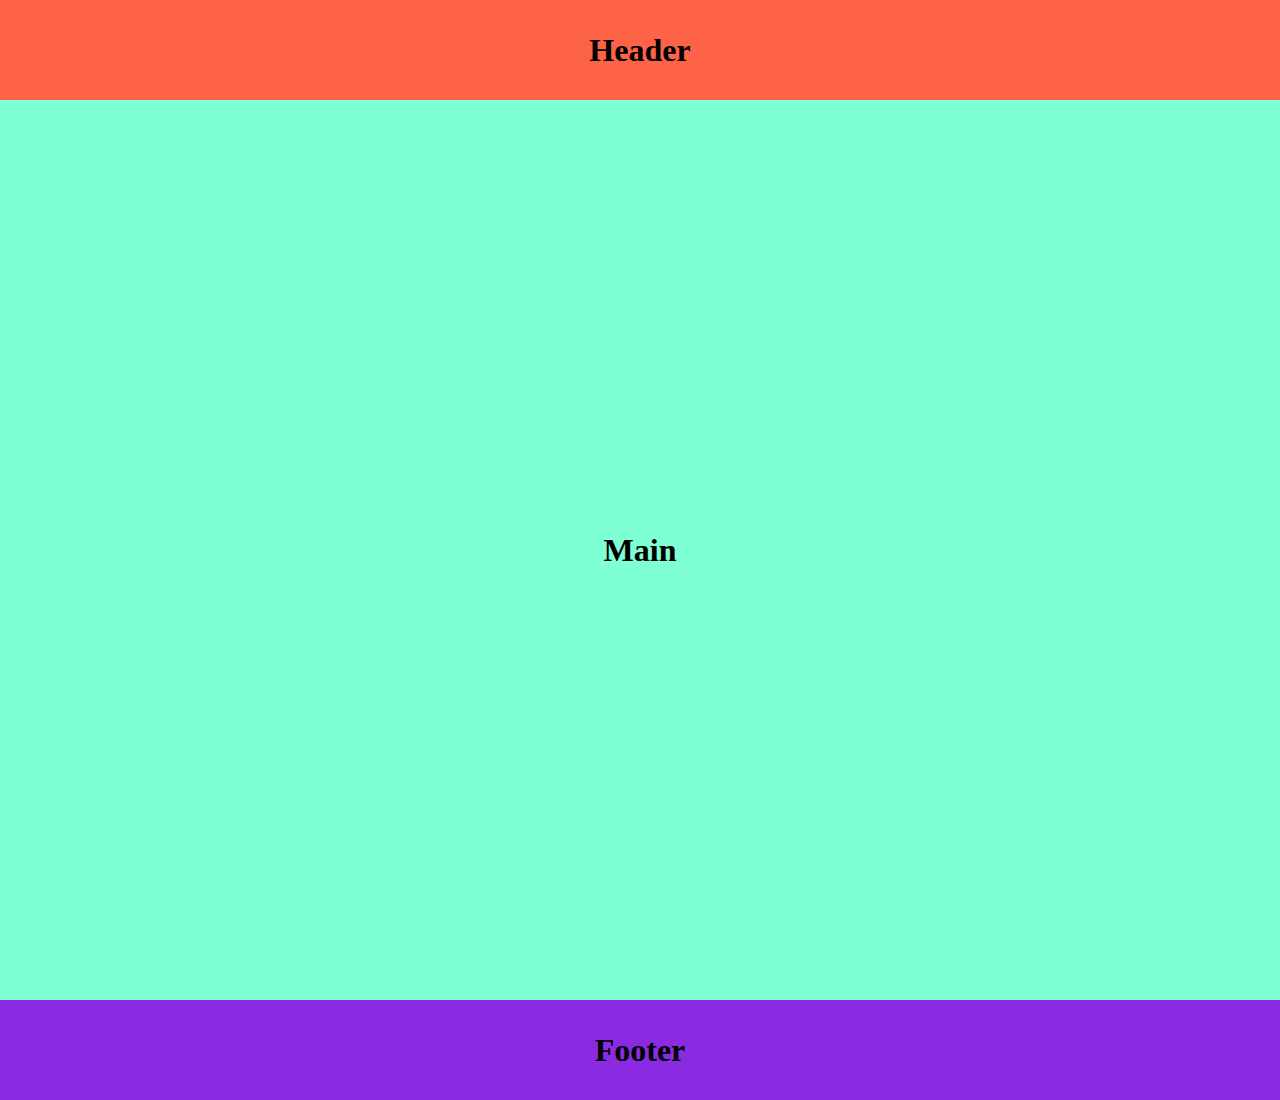
<file: index.html>
<!DOCTYPE html>
<html lang="pt-BR">
<head>
    <meta charset="UTF-8">
    <meta name="viewport" content="width=device-width, initial-scale=1.0">
    <link rel="stylesheet" href="style.css">
    <title>Layout1</title>
</head>
<body>
    <header>
        <h1>Header</h1>
    </header>
    <main>
        <h1>Main</h1>
    </main>
    <footer>
        <h1>Footer</h1>
    </footer>
</body>
</html>
</file>
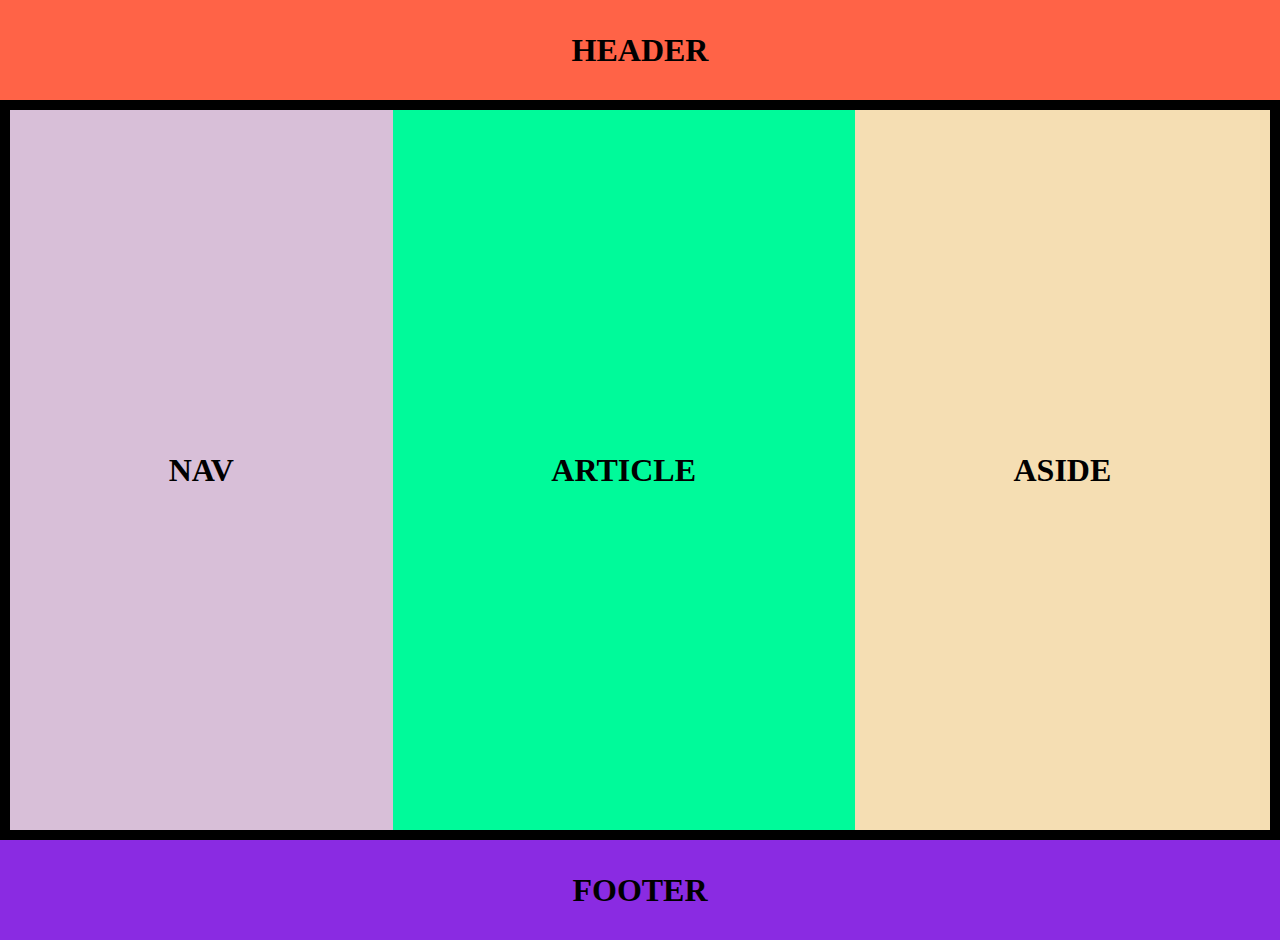
<file: index2.html>
<!DOCTYPE html>
<html lang="pt-BR">
<head>
    <meta charset="UTF-8">
    <meta name="viewport" content="width=device-width, initial-scale=1.0">
    <link rel="stylesheet" href="style2.css">
    <title>Layout 2</title>
</head>
<body>
    <header>
        <h1>HEADER</h1>
    </header>
    <main>
    <div class="container">
        <nav class="itens">
            <h1>NAV</h1>
        </nav>
        <article class="itens">
            <h1>ARTICLE</h1>
        </article>
        <aside class="itens">
            <h1>ASIDE</h1>
        </aside>
    </div>
    </main>
    <footer>
        <h1>FOOTER</h1>
    </footer>
</body>
</html>
</file>
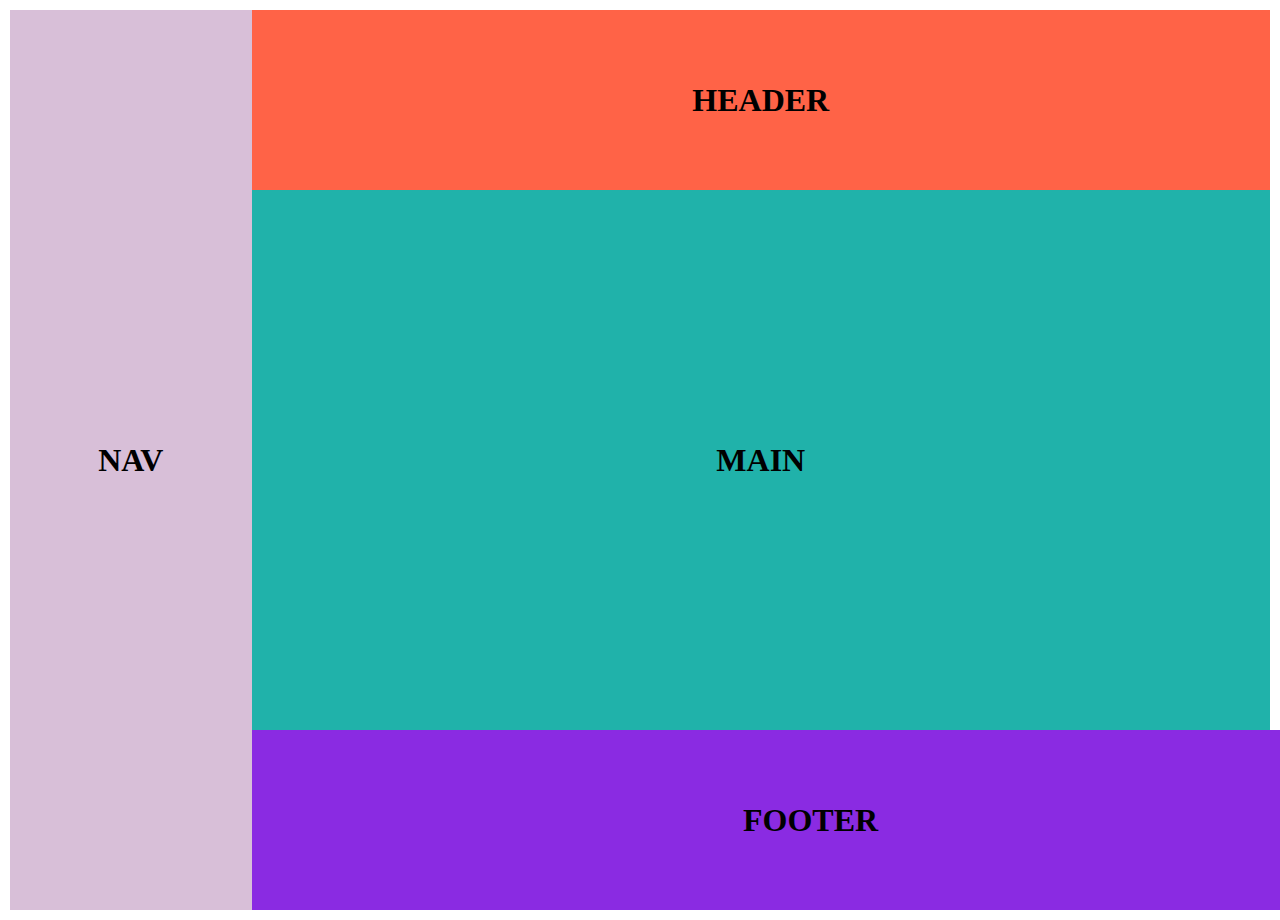
<file: index3.html>
<!DOCTYPE html>
<html lang="pt-BR">
<head>
    <meta charset="UTF-8">
    <meta name="viewport" content="width=device-width, initial-scale=1.0">
    <link rel="stylesheet" href="style3.css">
    <title>Layout 3</title>
</head>
<body>
    <header>
        <h1>HEADER</h1>
    </header>
    <main>
        <h1>MAIN</h1>
    </main>
        <nav class="item">
            <h1>NAV</h1>
        </nav>
    <footer>
        <h1>FOOTER</h1>
    </footer>
</body>
</html>
</file>
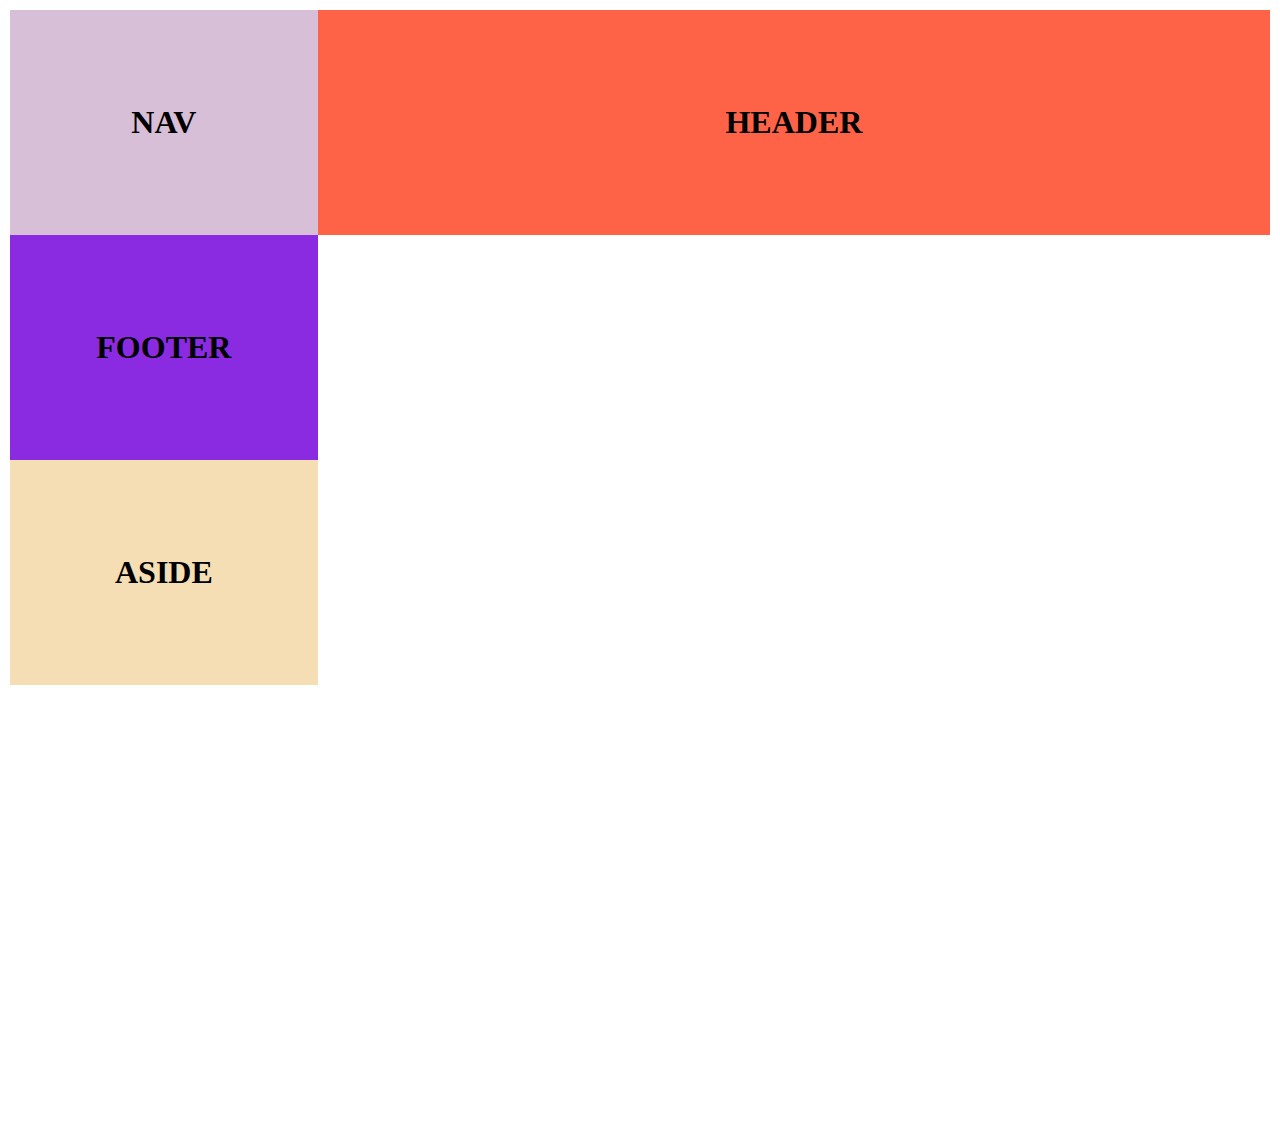
<file: index4.html>
<!DOCTYPE html>
<html lang="pt-BR">
<head>
    <meta charset="UTF-8">
    <meta name="viewport" content="width=device-width, initial-scale=1.0">
    <link rel="stylesheet" href="style4.css">
    <title>Layout 4</title>
</head>
<body>
    <header>
        <h1>HEADER</h1>
    </header>
    <main>
        <nav class="itens">
            <h1>NAV</h1>
        </nav>
        <article class="itens">
            <h1>ARTICLE</h1>
        </article>
        <aside class="itens">
            <h1>ASIDE</h1>
        </aside>
    </main>
    <footer>
        <h1>FOOTER</h1>
    </footer>
</body>
</html>
</file>
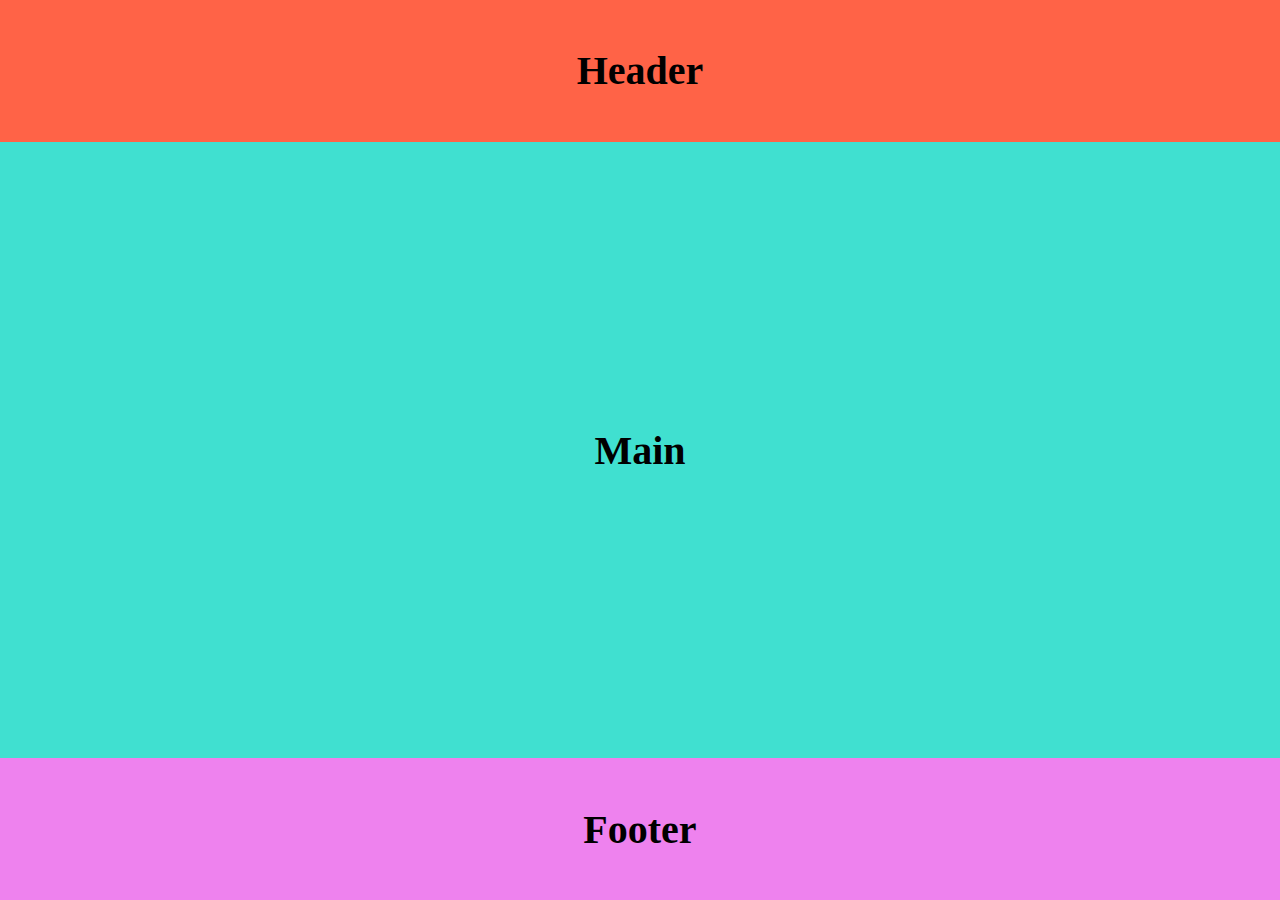
<file: indexFlex1.html>
<!DOCTYPE html>
<html lang="en">
<head>
    <meta charset="UTF-8">
    <meta name="viewport" content="width=device-width, initial-scale=1.0">
    <link rel="stylesheet" href="styleFlex1.css">
    <title>Layout 1</title>
</head>
<body>
    <header>
        <h1>Header</h1>
    </header>
    <main>
        <h1>Main</h1>
    </main>
    <footer>
        <h1>Footer</h1>
    </footer>
</body>
</html>
</file>
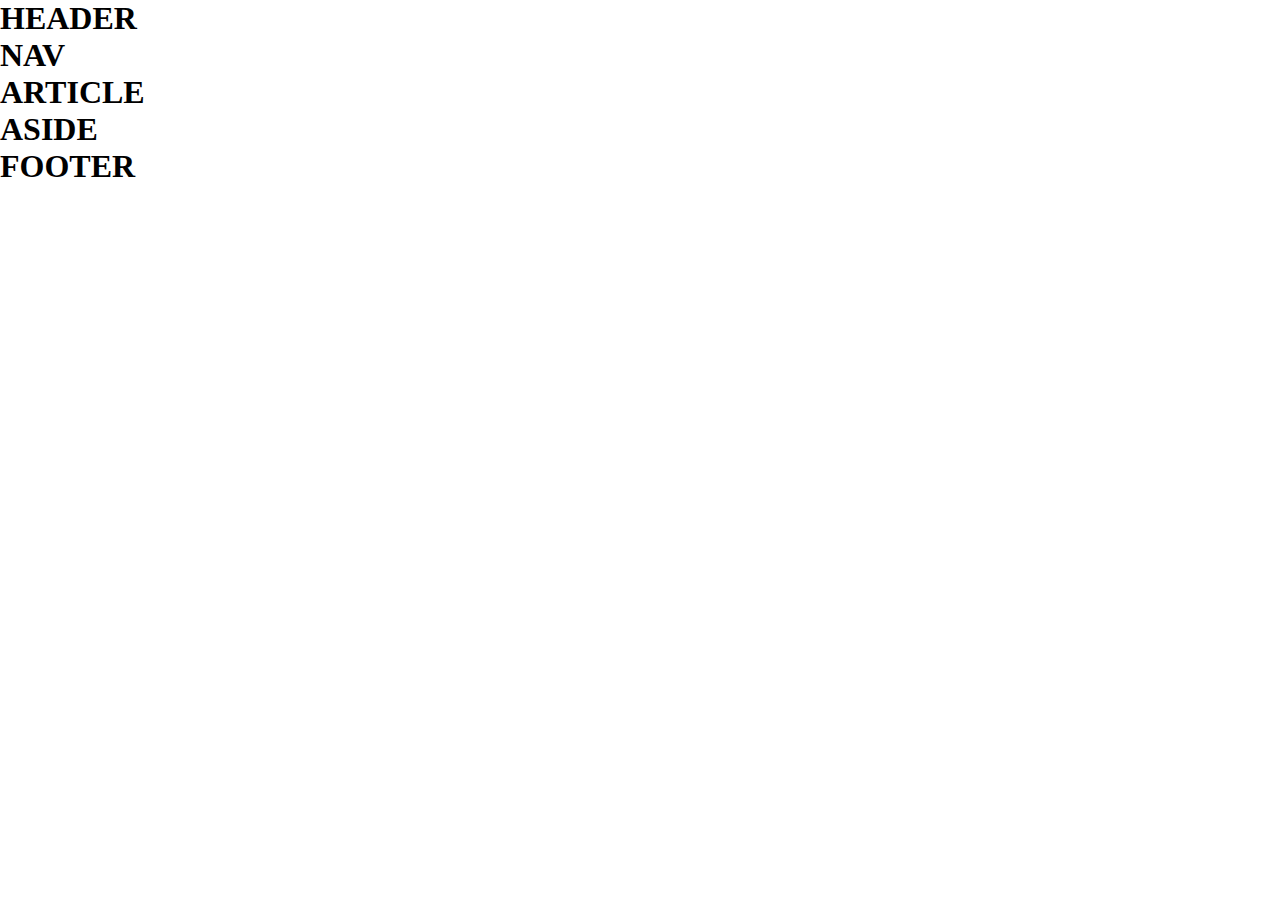
<file: indexFlex2.html>
<!DOCTYPE html>
<html lang="pt-BR">
<head>
    <meta charset="UTF-8">
    <meta name="viewport" content="width=device-width, initial-scale=1.0">
    <link rel="stylesheet" href="styleFlex2.css">
    <title>Layout Flex 2</title>
</head>
<body>
    <header>
        <h1>HEADER</h1>
    </header>
    <main>
    <div class="container">
        <nav class="itens">
            <h1>NAV</h1>
        </nav>
        <article class="itens">
            <h1>ARTICLE</h1>
        </article>
        <aside class="itens">
            <h1>ASIDE</h1>
        </aside>
    </div>
    </main>
    <footer>
        <h1>FOOTER</h1>
    </footer>
</body>
</html>
</file>
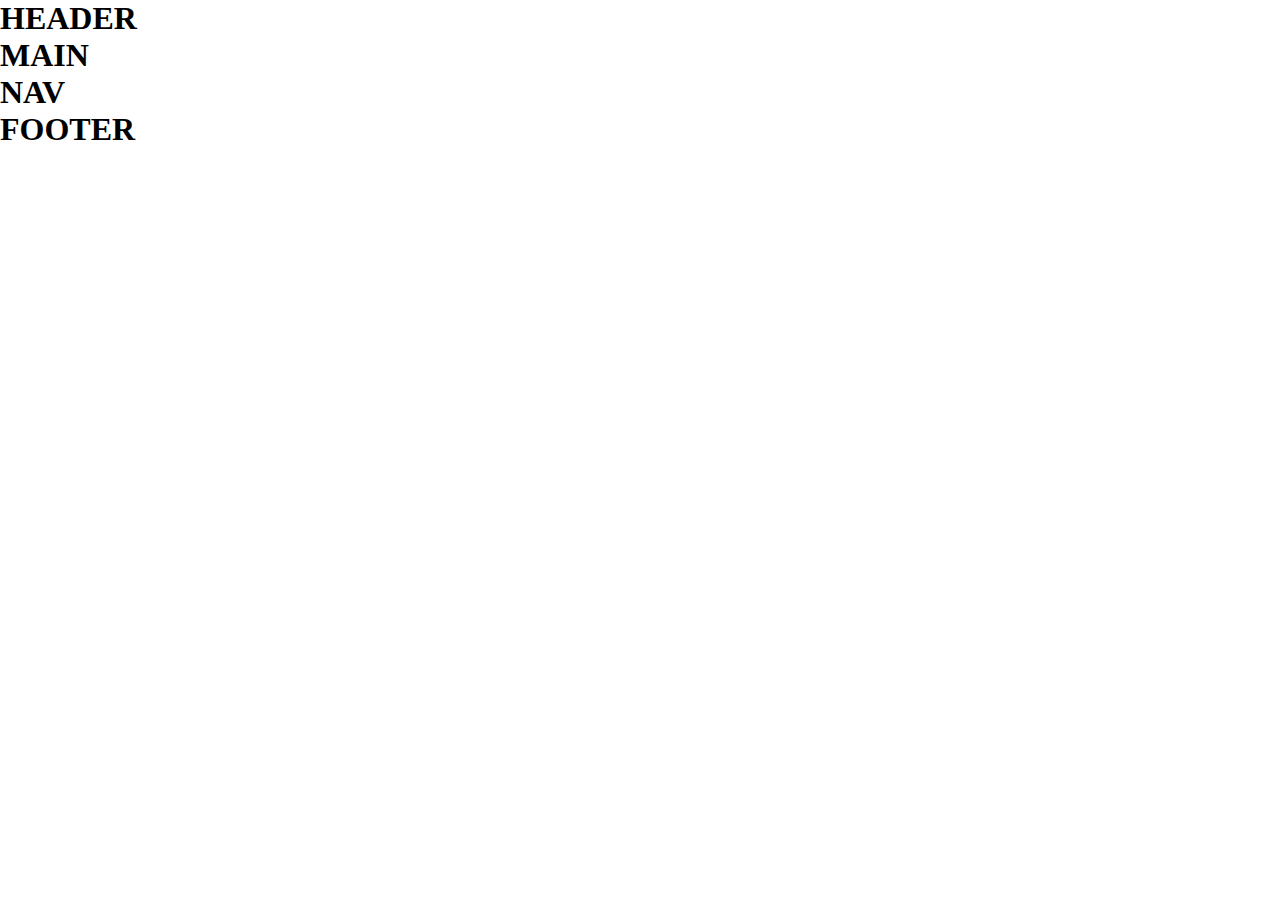
<file: indexFlex3.html>
<!DOCTYPE html>
<html lang="pt-BR">
<head>
    <meta charset="UTF-8">
    <meta name="viewport" content="width=device-width, initial-scale=1.0">
    <link rel="stylesheet" href="styleFlex3.css">
    <title>Layout Flex 3</title>
</head>
<body>
    <header>
        <h1>HEADER</h1>
    </header>
    <main>
        <h1>MAIN</h1>
    </main>
        <nav class="item">
            <h1>NAV</h1>
        </nav>
    <footer>
        <h1>FOOTER</h1>
    </footer>
</body>
</html>
</file>
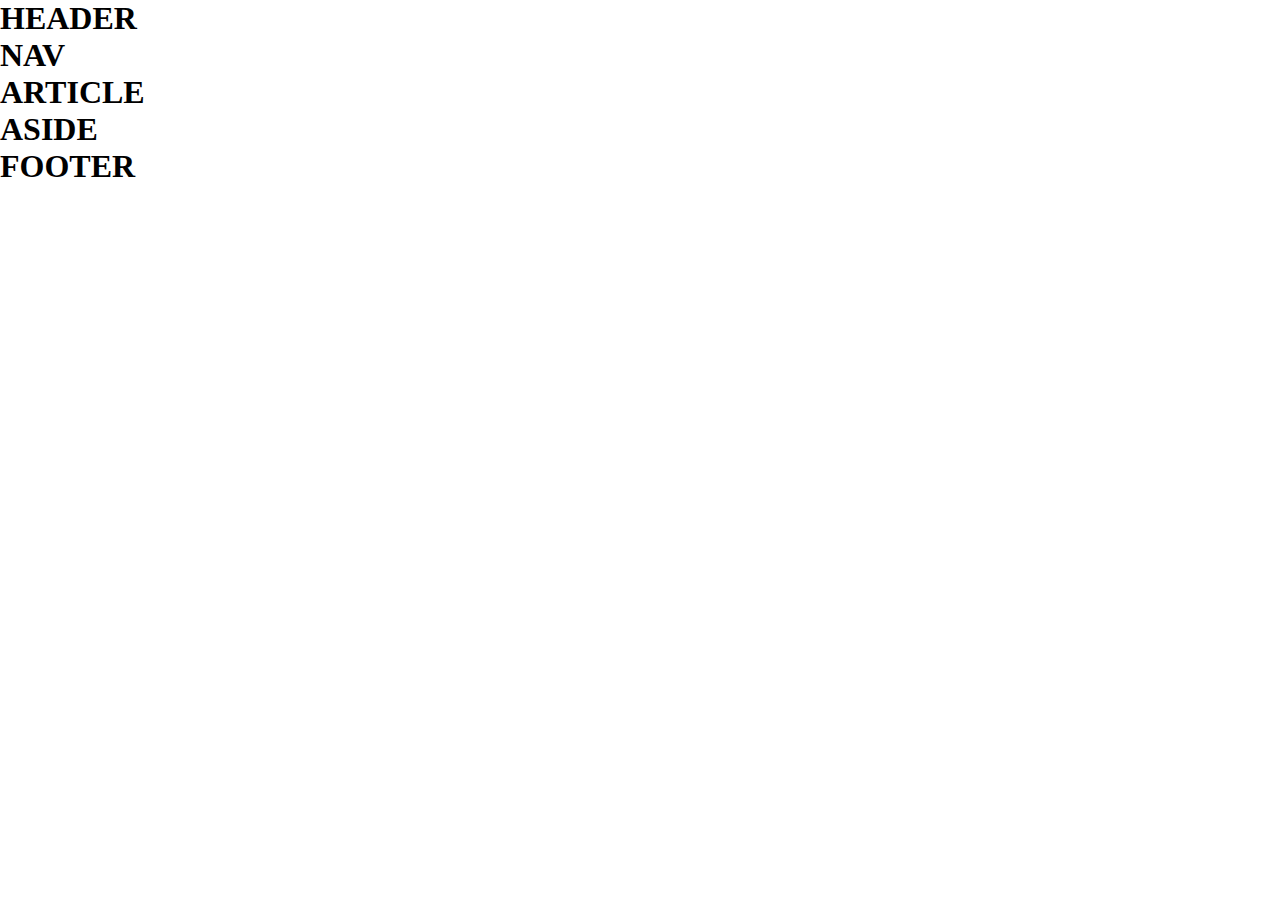
<file: indexFlex4.html>
<!DOCTYPE html>
<html lang="pt-BR">
<head>
    <meta charset="UTF-8">
    <meta name="viewport" content="width=device-width, initial-scale=1.0">
    <link rel="stylesheet" href="styleFlex4.css">
    <title>Layout Flex 4</title>
</head>
<body>
    <header>
        <h1>HEADER</h1>
    </header>
    <main>
    <div class="container">
        <nav class="itens">
            <h1>NAV</h1>
        </nav>
        <article class="itens">
            <h1>ARTICLE</h1>
        </article>
        <aside class="itens">
            <h1>ASIDE</h1>
        </aside>
    </div>
    </main>
    <footer>
        <h1>FOOTER</h1>
    </footer>
</body>
</html>
</file>
<file: style.css>
*{
    padding: 0%;
    margin: 0%;
    box-sizing: border-box;
}

body {
    background-color: rgb(0, 0, 0);
    width: 100vw;
    height: 100vh;

}
header {
    background-color: tomato;
    justify-content: center;
    align-items: center;
    height: 100px;
    display: grid;
}

main {
    background-color: aquamarine;
    justify-content: center;
    align-items: center;
    height: 100%;
    display: grid;
}

footer {
    background-color: blueviolet;
    justify-content: center;
    align-items: center;
    height: 100px;
    display: grid;
}
</file>
<file: style2.css>
* {
    padding: 0%;
    margin: 0%;
    box-sizing: border-box;
}
body {
    background-color: rgb(0, 0, 0);
    width: 100vw;
    height: 100vh;

}

header {
    background-color: tomato;
    justify-content: center;
    align-items: center;
    height: 100px;
    display: grid;
}

.container{
    display: grid;
    grid-template-areas:
    "item1 item2 item3"
    "item1 item2 item3"
    "item1 item2 item3"
    "item1 item2 item3"
    ;
    grid-auto-rows: 20vh;
    padding: 10px;
}

.itens:nth-child(1) {grid-area:item1;}
.itens:nth-child(2) {grid-area:item2;}
.itens:nth-child(3) {grid-area:item3;}

nav {
    background-color: thistle;
    justify-content: center;
    align-items: center;
    height: 100%;
    width: 100%;
    display: grid;
    column-width: 100px;
}

article {
    background-color: mediumspringgreen;
    justify-content: center;
    align-items: center;
    height: 100%;
    width: 100%;
    display: grid;
}

aside {
    background-color: wheat;
    justify-content: center;
    align-items: center;
    height: 100%;
    width: 100%;
    display: grid;
}

footer {
    background-color: blueviolet;
    justify-content: center;
    align-items: center;
    height: 100px;
    display: grid;
}
</file>
<file: style3.css>
* {
    padding: 0%;
    margin: 0%;
    box-sizing: border-box;
}

body {
    display: grid;
    grid-template-areas: 
    "nav header header header header header"
    "nav main main main main main"
    "nav main main main main main"
    "nav main main main main main"
    "nav footer footer footer footer footer"
    ;
    grid-auto-rows: 20vh;
    padding: 10px;
}

nav {
    grid-area: nav;
    background-color: thistle;
    justify-content: center;
    align-items: center;
    height: 100%;
    width: 100%;
    display: grid;
    column-width: 100px;
}

header {
    grid-area: header;
    background-color: tomato;
    justify-content: center;
    align-items: center;
    height: 100%;
    display: grid;
}

main {
    grid-area: main;
    background-color: lightseagreen;
    justify-content: center;
    align-items: center;
    height: 100%;
    width: 100%;
    display: grid;
}

footer {
    background-color: blueviolet;
    justify-content: center;
    align-items: center;
    height: 100%;
    width: 359%;
    display: grid;
}
</file>
<file: style4.css>
* {
    padding: 0%;
    margin: 0%;
    box-sizing: border-box;
}

body {
    display: grid;
    grid-template-areas: 
    "nav header header header header header"
    "nav article article article aside aside"
    "nav article article article aside aside"
    "nav article article article aside aside"
    "nav footer footer footer footer footer"
    ;
    grid-auto-rows: 25vh;
    padding: 10px;
}

nav {
    grid-area: nav;
    background-color: thistle;
    justify-content: center;
    align-items: center;
    height: 100%;
    width: 100%;
    display: grid;
    column-width: 100px;
}

header {
    grid-area: header;
    background-color: tomato;
    justify-content: center;
    align-items: center;
    height: 100%;
    display: grid;
}

article {
    grid-area: article;
    background-color: aquamarine;
    justify-content: center;
    align-items: center;
    height: 100%;
    display: grid;
}

aside{
    grid-area: aside;
    background-color: wheat;
    justify-content: center;
    align-items: center;
    height: 100%;
    width: 100%;
    display: grid;
}

footer {
    background-color: blueviolet;
    justify-content: center;
    align-items: center;
    height: 100%;
    width: 100%;
    display: grid;
}
</file>
<file: styleFlex1.css>
* {
    padding: 05;
    margin: 0%;
    box-sizing: border-box;
}

body {
    width: 100vw;
    height: 100vh;
    display: flex;
    flex-direction: column;
    
}

header {
    background-color: tomato;
    display: flex;
    flex-grow: 1;
    justify-content: center;
    align-items: center;
    font-size: 20px;
}

main {
    background-color: turquoise;
    display: flex;
    flex-grow: 6;
    justify-content: center;
    align-items: center;
    font-size: 20px;
}

footer {
    background-color: violet;
    display: flex;
    flex-grow: 1;
    justify-content: center;
    align-items: center;
    font-size: 20px;
}
</file>
<file: styleFlex2.css>
* {
    padding: 0%;
    margin: 0%;
    box-sizing: border-box;
}
</file>
<file: styleFlex3.css>
* {
    padding: 0%;
    margin: 0%;
    box-sizing: border-box;
}
</file>
<file: styleFlex4.css>
* {
    padding: 0%;
    margin: 0%;
    box-sizing: border-box;
}
</file>
